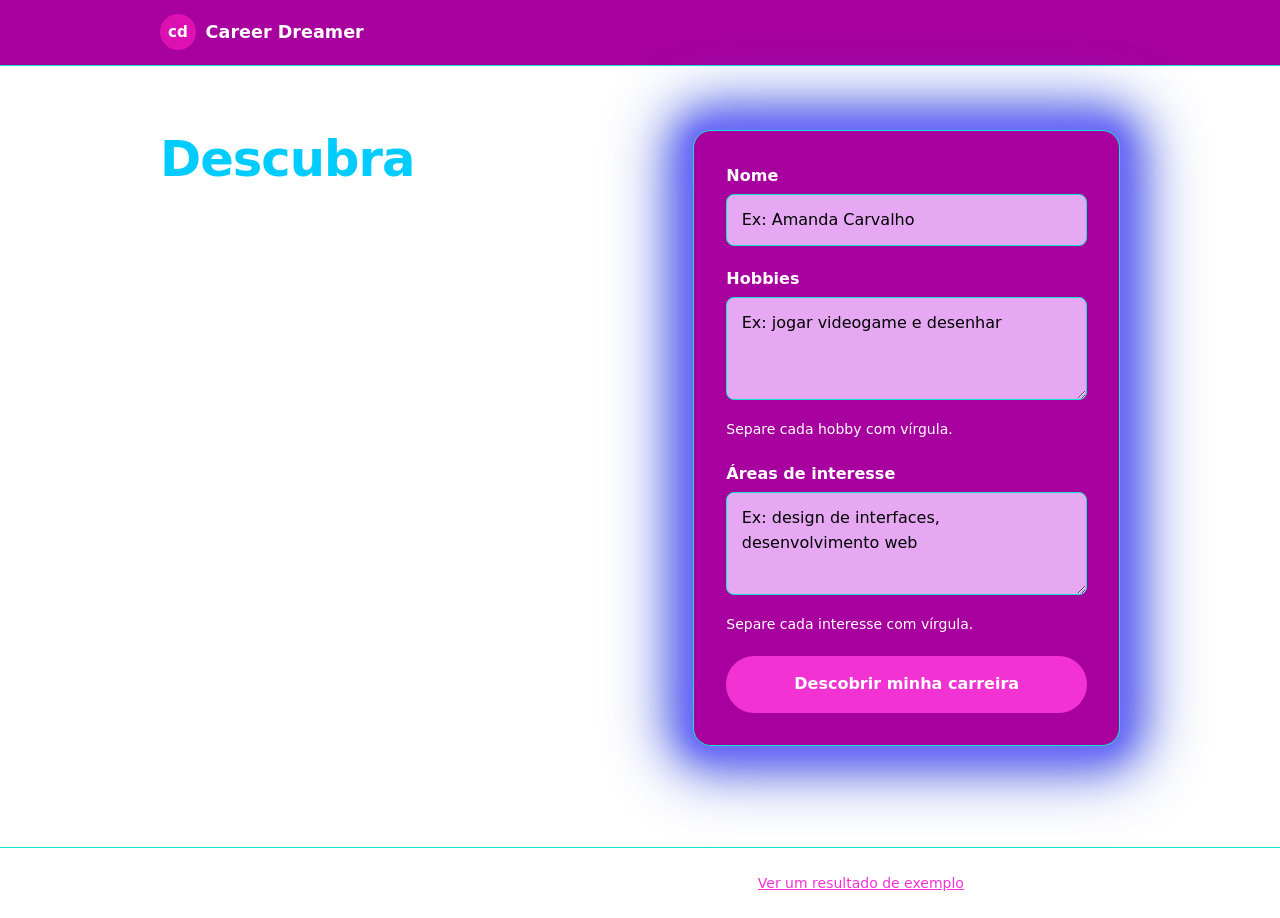
<file: index.html>
<!DOCTYPE html>
<html lang="pt-BR">
<head>
  <meta charset="UTF-8">
  <meta name="viewport" content="width=device-width, initial-scale=1.0">

  <meta name="description" content="Conte seus hobbies e interesses e descubra carreiras em tecnologia que combinam com você.">

  <title>Career Dreamer — Descubra sua carreira em tecnologia</title>

  <link rel="stylesheet" href="css/style.css">

  <script src="js/config.js" defer></script>
  <script src="js/app.js" defer></script>
</head>

<body>

  <!-- Vídeo de fundo da página -->
  <video class="fundo-video" autoplay muted loop playsinline>
    <source src="css/video.mp4" type="video/mp4">
  </video>

  <header class="topo">
    <div class="container topo__conteudo">
      <div>
        <a href="index.html" class="marca">
          <div class="marca__simbolo">cd</div>
          <div>Career Dreamer</div>
        </a>
      </div>
    </div>
  </header>

  <main class="container pagina-inicial">

    <section class="apresentacao">
      <h1 class="titulo-principal">
  <span class="destaque-titulo">Descubra</span> carreiras em tecnologia que combinam com você
</h1>

      <div class="apresentacao__texto">
        Conte o que você gosta de fazer no tempo livre e o que desperta sua curiosidade.
        Em poucos segundos você recebe um mapa de carreiras com o que estudar primeiro.
      </div>

      <h2 class="subtitulo">Como funciona o Mapeamento Vocacional</h2>

      <ol class="passos">
        <li class="passo">
          Preencha seu nome, hobbies e interesses.
        </li>

        <li class="passo">
          Nossa análise cruza suas respostas com perfis de carreira.
        </li>

        <li class="passo">
          Você recebe as carreiras mais compatíveis e um roteiro de estudos.
        </li>
      </ol>
    </section>

    <section class="cartao">

      <form id="form-perfil" class="formulario">

        <div class="campo">
          <div>
            <label for="nome">Nome</label>
          </div>

          <div>
            <input
              type="text"
              id="nome"
              name="nome"
              placeholder="Ex: Amanda Carvalho"
              required
              minlength="2"
              maxlength="60"
            >
          </div>
        </div>

        <div class="campo">
          <div>
            <label for="hobbies">Hobbies</label>
          </div>

          <div>
            <textarea
              id="hobbies"
              name="hobbies"
              rows="3"
              placeholder="Ex: jogar videogame e desenhar"
            ></textarea>
          </div>

          <small id="erro-hobbies" class="erro-campo"></small>

          <div class="dica">
            Separe cada hobby com vírgula.
          </div>
        </div>

        <div class="campo">
          <div>
            <label for="interesses">Áreas de interesse</label>
          </div>

          <div>
            <textarea
              id="interesses"
              name="interesses"
              rows="3"
              placeholder="Ex: design de interfaces, desenvolvimento web"
            ></textarea>
          </div>
          
          <small id="erro-interesses" class="erro-campo"></small>
          
          <div class="dica">
            Separe cada interesse com vírgula.
          </div>
        </div>

        <button type="submit" class="botao">
          Descobrir minha carreira
        </button>

      </form>
    </section>

  </main>

  <footer class="rodape">
    <div class="container">
      <p>
        Projeto acadêmico — Análise e Desenvolvimento de Sistemas.
        <a href="resultado.html?exemplo">Ver um resultado de exemplo</a>
      </p>
    </div>
  </footer>

  <!-- Janela personalizada -->
  <dialog id="modal-aviso" class="modal" aria-labelledby="modal-titulo">
    <h2 id="modal-titulo">Tente mais tarde</h2>

    <p id="modal-mensagem">
      Não foi possível realizar a análise neste momento. Tente novamente mais tarde.
    </p>

    <form method="dialog" class="modal__acoes">
      <button type="submit" class="botao">Entendi</button>
    </form>
  </dialog>

</body>
</html>
</file>
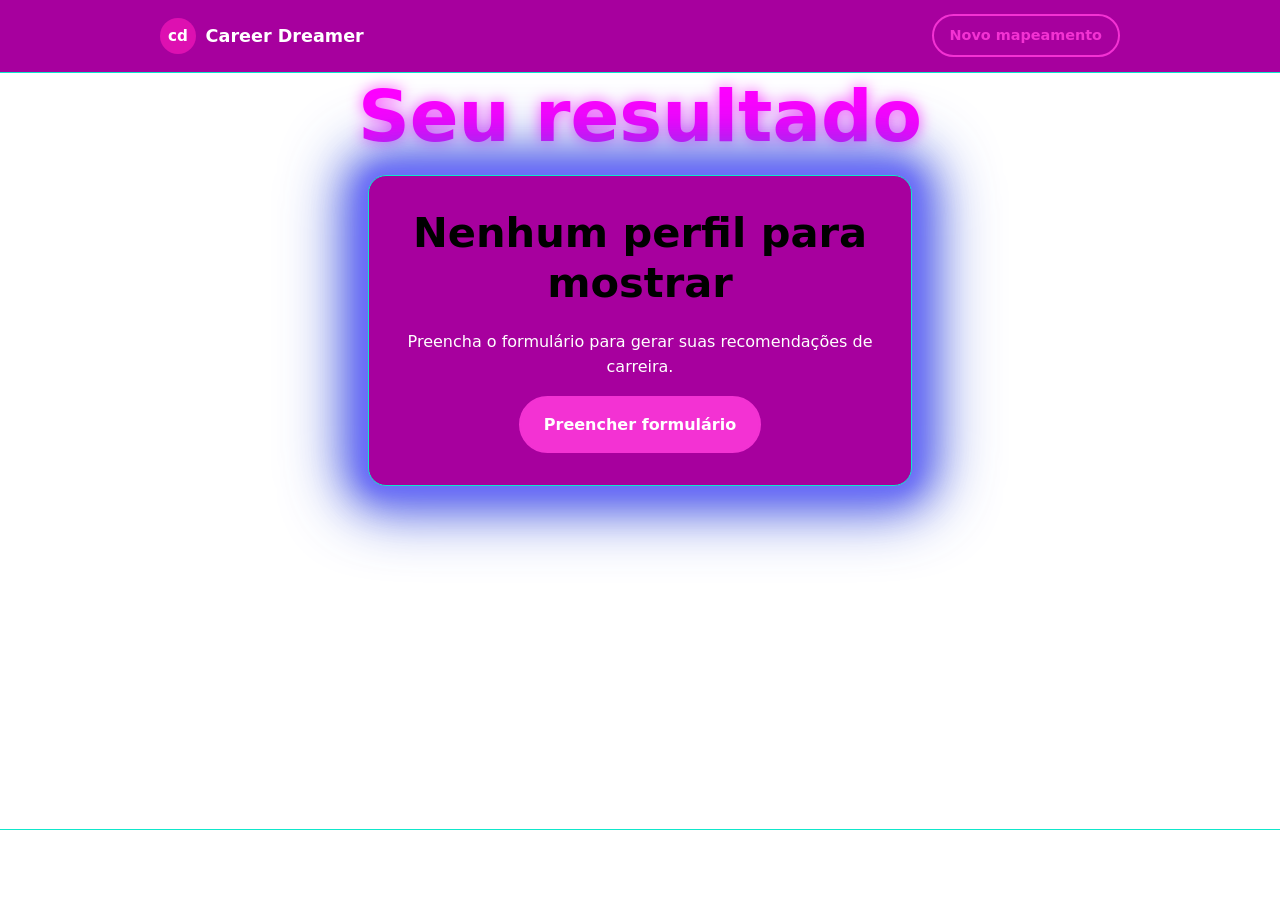
<file: resultado.html>
<!DOCTYPE html>
<html lang="pt-BR">
<head>
  <meta charset="UTF-8">
  <meta name="viewport" content="width=device-width, initial-scale=1">
  <meta name="description" content="Seu perfil profissional e as carreiras em tecnologia recomendadas para você.">
  <title>Seu perfil — Career Dreamer</title>
  <link rel="stylesheet" href="css/style.css">
  <script src="js/config.js" defer></script>
  <script src="js/dados-exemplo.js" defer></script>
  <script src="js/resultado.js" defer></script>
</head>
<body>

  <header class="topo">
    <div class="container topo__conteudo">
      <a href="index.html" class="marca">
        <span class="marca__simbolo" aria-hidden="true">cd</span>
        <span>Career Dreamer</span>
      </a>
      <a href="index.html" class="botao botao--secundario">Novo mapeamento</a>
    </div>
  </header>

  <main class="container pagina-resultado">

  <h2 class="titulo-resultado">Seu resultado</h2>

    <section id="resultado" aria-labelledby="titulo-resultado" hidden>
      <h1 id="titulo-resultado">Perfil de <span id="nome-usuario"></span></h1>
      <p id="sintese" class="sintese"></p>

      <h2 class="subtitulo">Carreiras recomendadas</h2>
      <ol id="lista-carreiras" class="lista-carreiras"></ol>
    </section>

    <section id="sem-resultado" class="cartao vazio" aria-labelledby="titulo-vazio" hidden>
      <h1 id="titulo-vazio">Nenhum perfil para mostrar</h1>
      <p>Preencha o formulário para gerar suas recomendações de carreira.</p>
      <a href="index.html" class="botao">Preencher formulário</a>
    </section>

  </main>

  <footer class="rodape">
    <div class="container">
      <p>Projeto acadêmico — Análise e Desenvolvimento de Sistemas.</p>
    </div>
  </footer>

  <!-- Modelo de card: o JavaScript clona e preenche para cada carreira -->
  <template id="modelo-carreira">
    <li class="cartao carreira">
      <article>
        <p class="carreira__selo" hidden>Melhor combinação</p>
        <div class="carreira__topo">
          <h3 class="carreira__titulo"></h3>
          <p class="carreira__nota">
            <span class="carreira__percentual"></span>
            <span class="carreira__legenda">de compatibilidade</span>
          </p>
        </div>
        <div class="barra" aria-hidden="true"><span class="barra__nivel"></span></div>
        <p class="carreira__resumo"></p>

        <h4>Competências-chave</h4>
        <ul class="chips"></ul>

        <h4>Roteiro de estudos</h4>
        <ol class="roteiro"></ol>
      </article>
    </li>
  </template>

</body>
</html>
</file>
<file: css/style.css>
/* ==========================================================================
   Career Dreamer — folha de estilos única
   Organização: 1. Variáveis  2. Base  3. Layout  4. Componentes
                5. Página inicial  6. Página de resultado  7. Acessibilidade
   ========================================================================== */

/* 1. Variáveis ----------------------------------------------------------- */
:root {
  --cor-papel: #e6a7f3;
  --cor-superficie: #a7009e;
  --cor-tinta: #ffffff;
  --cor-tinta-suave: #ffffff;
  --cor-borda: #0fe7ca;
  --cor-primaria: #f332d3;
  --cor-primaria-escura: #ffffff;
  --cor-marca-texto: #dd10b1;
  --cor-sucesso: #ffffff;
  --cor-erro: #c0362c;

  --fonte-titulo: ui-rounded, "SF Pro Rounded", "Nunito", "Segoe UI", system-ui, sans-serif;
  --fonte-texto: system-ui, -apple-system, "Segoe UI", Roboto, sans-serif;

  --raio-pequeno: 8px;
  --raio-grande: 18px;
  --largura-max: 70rem;
}

/* 2. Base ---------------------------------------------------------------- */
*,
*::before,
*::after {
  box-sizing: border-box;
}

[hidden] {
  display: none !important;
}

body {
  position: relative;
  isolation: isolate;
  margin: 0;
  min-height: 100vh;
  display: flex;
  flex-direction: column;
  background: transparent;
  color: var(--cor-tinta);
  font-family: var(--fonte-texto);
  font-size: 1rem;
  line-height: 1.6;
}

/* Vídeo de fundo da página inteira */
.fundo-video {
  position: fixed;
  inset: 0;
  width: 100%;
  height: 100%;
  object-fit: cover;
  z-index: -1;
  pointer-events: none;
}

h1,
h2,
h3,
h4 {
  margin: 0 0 0.5em;
  font-family: var(--fonte-titulo);
  line-height: 1.2;
}

p {
  margin: 0 0 1em;
}

a {
  color: var(--cor-primaria);
}

/* 3. Layout -------------------------------------------------------------- */
.container {
  width: min(960px, calc(100% - 32px));
  margin-inline: auto;
}

main {
  flex: 1;
}

.topo {
  position: relative;
  z-index: 1;
  background: var(--cor-superficie);
  border-bottom: 1px solid var(--cor-borda);
}

.topo__conteudo {
  display: flex;
  align-items: center;
  justify-content: space-between;
  gap: 1rem;
  padding-block: 0.9rem;
}

.rodape {
  position: relative;
  z-index: 1;
  padding-block: 1.5rem;
  border-top: 1px solid var(--cor-borda);
  color: var(--cor-tinta-suave);
  font-size: 0.875rem;
  text-align: center;
}

.rodape p {
  margin: 0;
}

/* 4. Componentes --------------------------------------------------------- */
.marca {
  display: inline-flex;
  align-items: center;
  gap: 0.6rem;
  color: var(--cor-tinta);
  font-family: var(--fonte-titulo);
  font-weight: 800;
  font-size: 1.1rem;
  text-decoration: none;
  white-space: nowrap;
}

.marca__simbolo {
  display: grid;
  place-items: center;
  width: 2.25rem;
  height: 2.25rem;
  border-radius: 50%;
  background: var(--cor-marca-texto);
  font-size: 0.95rem;
}

/* Cartão e brilho */
.cartao {
  position: relative;
  z-index: 1;
  background: var(--cor-superficie);
  border: 1px solid var(--cor-borda);
  border-radius: var(--raio-grande);
  padding: clamp(1.25rem, 4vw, 2rem);

  /* Brilho intenso atrás do cartão */
  box-shadow:
    0 0 15px 5px rgba(106, 108, 248, 1),
    0 0 35px 15px rgba(106, 108, 248, 0.9),
    0 0 60px 25px rgba(47, 75, 216, 0.8);
}

.subtitulo {
  font-size: 1.15rem;
  margin-top: 2rem;
  margin-bottom: 0.5em;
  font-family: var(--fonte-titulo);
  font-weight: 700;
}

.subtitulo-cartao {
  font-size: 1.5rem;
  margin-bottom: 0.5em;
  font-family: var(--fonte-titulo);
  font-weight: 700;
}

.botao {
  display: inline-flex;
  align-items: center;
  justify-content: center;
  padding: 0.85rem 1.4rem;
  border: 2px solid var(--cor-primaria);
  border-radius: 999px;
  background: var(--cor-primaria);
  color: #ffffff;
  font: inherit;
  font-weight: 700;
  text-decoration: none;
  cursor: pointer;
  transition: background-color 0.2s, border-color 0.2s;
}

.botao:hover:not(:disabled) {
  background: var(--cor-primaria-escura);
  border-color: var(--cor-primaria-escura);
}

.botao:disabled {
  opacity: 0.65;
  cursor: progress;
}

.botao--secundario {
  white-space: nowrap;
  background: transparent;
  color: var(--cor-primaria);
  padding: 0.5rem 1rem;
  font-size: 0.9rem;
}

.botao--secundario:hover:not(:disabled) {
  background: var(--cor-primaria);
  color: #ffffff;
}

/* Formulário */
.formulario {
  display: flex;
  flex-direction: column;
  gap: 1.25rem;
}

.campo {
  display: flex;
  flex-direction: column;
  gap: 0.35rem;
}

.campo label {
  font-weight: 700;
  color: var(--cor-tinta);
}

.campo input,
.campo textarea {
  width: 100%;
  padding: 0.75rem 0.9rem;
  border: 1.5px solid var(--cor-borda);
  border-radius: var(--raio-pequeno);
  background: var(--cor-papel);
  color: var(--cor-tinta);
  font: inherit;
}

.campo textarea {
  min-height: 5.5rem;
  resize: vertical;
}

.campo input::placeholder,
.campo textarea::placeholder {
  color: #000000;
}

.campo input:focus,
.campo textarea:focus {
  background: var(--cor-superficie);
}

.campo input:user-invalid,
.campo textarea:user-invalid {
  border-color: var(--cor-erro);
}

.dica {
  margin: 0;
  font-size: 0.875rem;
  color: var(--cor-tinta-suave);
}

/* Mensagens de erro dos campos */
.erro-campo {
  display: block;
  color: #ffffff;
  font-size: 0.875rem;
  font-weight: 600;
}

/* Modal */
.modal {
  width: min(26rem, 100% - 2rem);
  padding: 1.75rem;
  border: 0;
  border-top: 6px solid var(--cor-marca-texto);
  border-radius: var(--raio-grande);
  background: var(--cor-superficie);
  color: var(--cor-tinta);
  box-shadow: 0 20px 50px #16ff77;
}

.modal::backdrop {
  background: rgb(255, 255, 255);
}

.modal__acoes {
  display: flex;
  justify-content: flex-end;
  margin: 0;
}

/* 5. Página inicial ------------------------------------------------------ */
.pagina-inicial {
  display: grid;
  gap: 2rem;
  padding-block: 2.5rem;
}

.apresentacao h1,
.titulo-principal {
  margin: 0 0 0.5em;
  font-family: var(--fonte-titulo);
  font-weight: 800;
  line-height: 1.2;
  font-size: clamp(2rem, 5vw, 3.1rem);
  letter-spacing: -0.02em;
  max-width: 16ch;
}

.apresentacao__texto {
  max-width: 46ch;
  font-size: 1.1rem;
  color: var(--cor-tinta-suave);
}

.passos {
  margin: 0;
  padding: 0;
  list-style: none;
  counter-reset: passo;
  display: grid;
  gap: 0.75rem;
  max-width: 42ch;
}

.passos li,
.passos .passo {
  counter-increment: passo;
  display: flex;
  gap: 0.75rem;
  align-items: baseline;
}

.passos li::before,
.passos .passo::before {
  content: counter(passo);
  flex-shrink: 0;
  display: grid;
  place-items: center;
  width: 1.75rem;
  height: 1.75rem;
  border-radius: 50%;
  border: 2px solid var(--cor-tinta);
  font-family: var(--fonte-titulo);
  font-weight: 800;
  font-size: 0.85rem;
}

@media (min-width: 860px) {
  .pagina-inicial {
    grid-template-columns: 1.1fr 1fr;
    align-items: start;
    gap: 4rem;
    padding-block: 4rem;
  }
}

/* 6. Página de resultado ------------------------------------------------- */
.pagina-resultado {
  display: block;
  padding-block: 0 4rem;
}

/* Mantém o título no centro da página */
.pagina-resultado > .titulo-resultado {
  display: block;
  width: 100%;
  max-width: none;
  margin: 0 auto 1rem;
  padding: 0;
  color: #FF00FF;
  font-family: var(--fonte-titulo);
  font-size: 4.5rem;
  font-weight: 800;
  line-height: 1.2;
  text-align: center;
  text-shadow: 0 0 15px rgba(255, 0, 255, 0.7);
}

.pagina-resultado h1 {
  font-size: clamp(1.8rem, 4.5vw, 2.6rem);
  color: #000000;
}

.sintese {
  max-width: 60ch;
  font-size: 1.15rem;
  color: #000000;
}

.lista-carreiras {
  margin: 0;
  padding: 0;
  list-style: none;
  display: grid;
  gap: 1.25rem;
}

.carreira--principal {
  border: 2px solid var(--cor-tinta);
}

.carreira__selo {
  display: inline-block;
  margin-bottom: 0.75rem;
  padding: 0.15rem 0.7rem;
  border-radius: 999px;
  background: var(--cor-marca-texto);
  font-size: 0.85rem;
  font-weight: 700;
}

.carreira__topo {
  display: flex;
  flex-wrap: wrap;
  align-items: baseline;
  justify-content: space-between;
  gap: 0.5rem 1rem;
}

.carreira__titulo {
  font-size: 1.4rem;
  margin: 0;
}

.carreira__nota {
  margin: 0;
  color: var(--cor-sucesso);
}

.carreira__percentual {
  font-family: var(--fonte-titulo);
  font-size: 2rem;
  font-weight: 800;
}

.carreira__legenda {
  font-size: 0.875rem;
}

.barra {
  height: 10px;
  margin-block: 0.75rem 1rem;
  border-radius: 999px;
  background: var(--cor-papel);
  overflow: hidden;
}

.barra__nivel {
  display: block;
  width: var(--nivel, 0%);
  height: 100%;
  border-radius: inherit;
  background: var(--cor-marca-texto);
  transition: width 0.8s ease-out;
}

.carreira__resumo {
  max-width: 65ch;
}

.carreira h4 {
  margin-top: 1.25rem;
  font-size: 1rem;
}

.chips {
  margin: 0;
  padding: 0;
  list-style: none;
  display: flex;
  flex-wrap: wrap;
  gap: 0.5rem;
}

.chips li {
  padding: 0.2rem 0.75rem;
  border: 1px solid var(--cor-borda);
  border-radius: 999px;
  font-size: 0.9rem;
}

.roteiro {
  margin: 0;
  padding-left: 1.25rem;
  color: var(--cor-tinta-suave);
}

.vazio {
  max-width: 34rem;
  margin-inline: auto;
  text-align: center;
}

/* 7. Acessibilidade ------------------------------------------------------ */
*:focus-visible {
  outline: 3px solid var(--cor-primaria);
  outline-offset: 3px;
}

@media (max-width: 480px) {
  .botao {
    width: 100%;
  }

  .pagina-resultado > .titulo-resultado {
    font-size: clamp(2.5rem, 10vw, 4.5rem);
  }
}

@media (prefers-reduced-motion: reduce) {
  *,
  *::before,
  *::after {
    transition: none !important;
    animation: none !important;
  }
}

/* Cor de destaque da palavra Descubra */
h1.titulo-principal .destaque-titulo {
  color: #01ccff !important;
}
</file>
